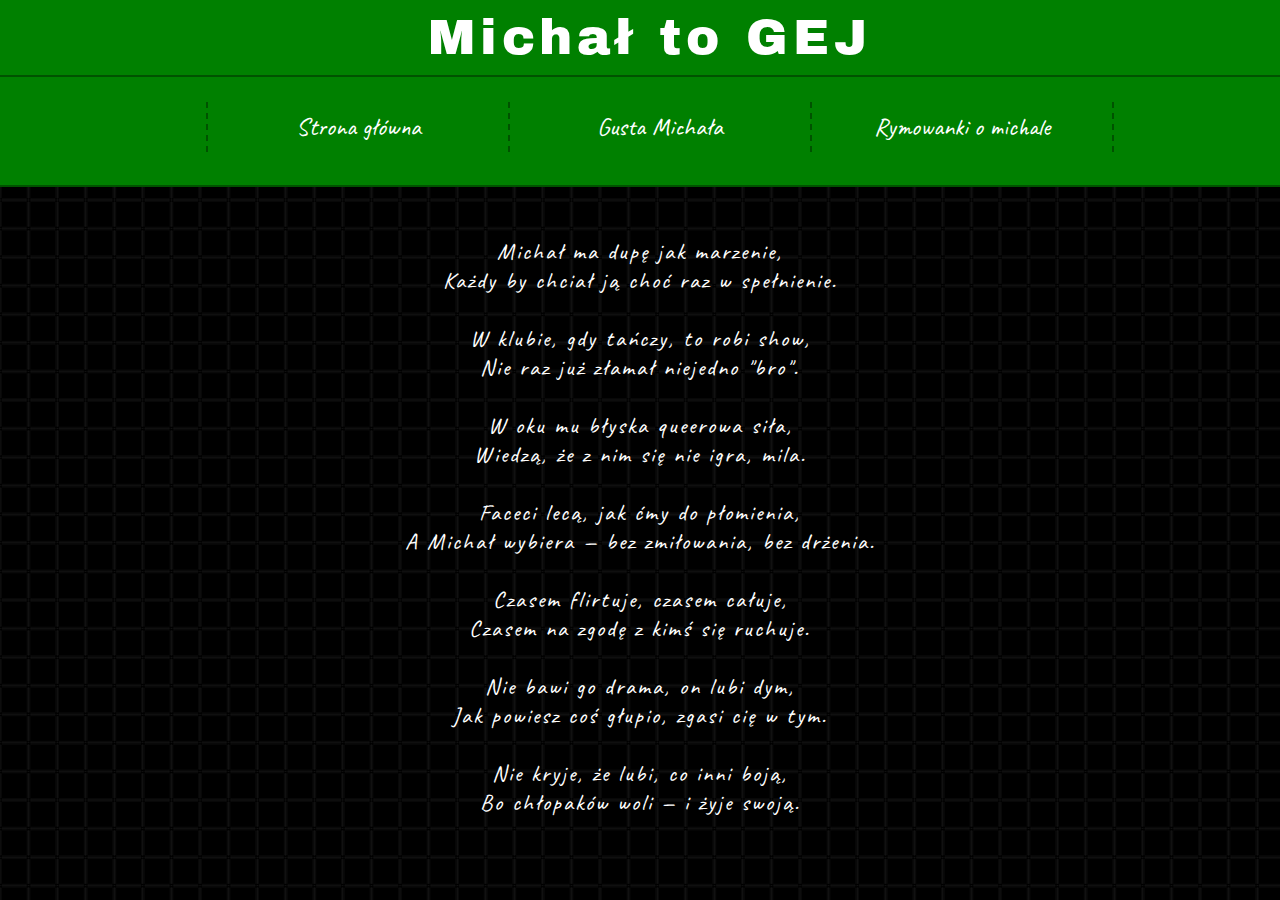
<file: Michał XD/index.html>
<!DOCTYPE html>
<html lang="pl">


    <head>
        <title>Michał to GEJ</title>
        <meta name="description" content="Opis strony internetowej w wyszukiwarce najlepiej 150-160 słów" />
        <meta name="keywords" content="tutaj, słowa, i, frazy kluczowe" />
        <meta http-equiv="X-UA-Compatible" content="IE=edge,chrome=1" />
        <meta name="author" content="Jan Sułecki aka Kolor" />
        <meta charset="UTF-8" />
        <link rel="stylesheet" href="style.css" type="text/css" />

        <link rel="preconnect" href="https://fonts.googleapis.com"/>
        <link rel="preconnect" href="https://fonts.gstatic.com" crossorigin/>
        <link href="https://fonts.googleapis.com/css2?family=Archivo+Black&family=Caveat:wght@400..700&display=swap" rel="stylesheet"/>

    </head>


    <body>
        <div id="logo">
            Michał to GEJ
        </div>
        <div id="nav">
            <ol>
                <li><a href="index.html">Strona główna</a></li>
                <li><a href="gusta.html">Gusta Michała</a></li>
                <li><a href="rymowanki.html">Rymowanki o michale</a></li>
            </ol>
        </div>
        <div id="container">
            Michał ma dupę jak marzenie,<br>
            Każdy by chciał ją choć raz w spełnienie.<br>
            <br>
            W klubie, gdy tańczy, to robi show,<br>
            Nie raz już złamał niejedno "bro".<br>
            <br>
            W oku mu błyska queerowa siła,<br>
            Wiedzą, że z nim się nie igra, mila.<br>
            <br>
            Faceci lecą, jak ćmy do płomienia,<br>
            A Michał wybiera — bez zmiłowania, bez drżenia.<br>
            <br>
            Czasem flirtuje, czasem całuje,<br>
            Czasem na zgodę z kimś się ruchuje.<br>
            <br>
            Nie bawi go drama, on lubi dym,<br>
            Jak powiesz coś głupio, zgasi cię w tym.<br>
            <br>
            Nie kryje, że lubi, co inni boją,<br>
            Bo chłopaków woli — i żyje swoją.<br>
        </div>
      
    </body>


</html>
</file>
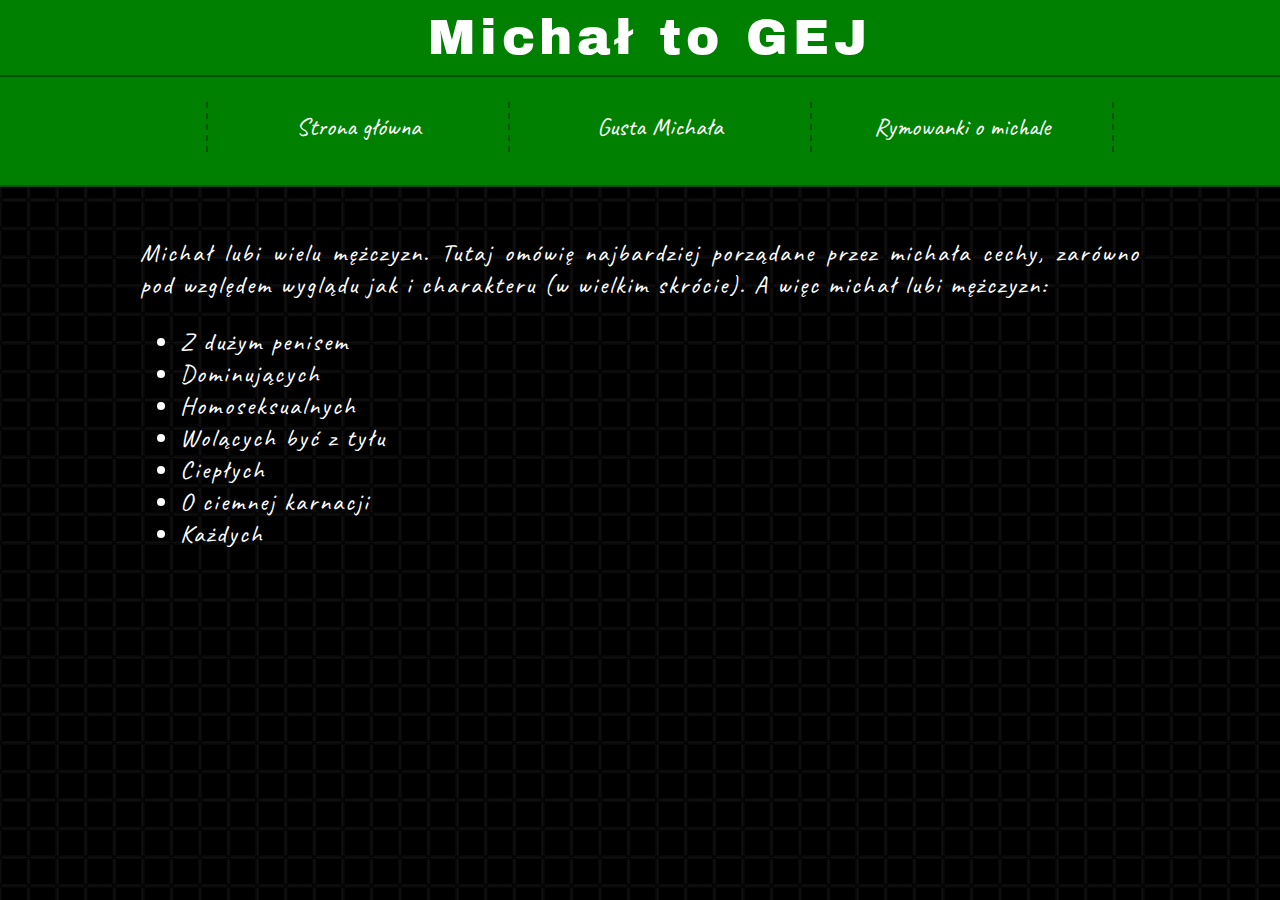
<file: Michał XD/gusta.html>
<!DOCTYPE html>
<html lang="pl">


    <head>
        <title>Gusty Michała</title>
        <meta name="description" content="Opis strony internetowej w wyszukiwarce najlepiej 150-160 słów" />
        <meta name="keywords" content="tutaj, słowa, i, frazy kluczowe" />
        <meta http-equiv="X-UA-Compatible" content="IE=edge,chrome=1" />
        <meta name="author" content="Jan Sułecki aka Kolor" />
        <meta charset="UTF-8" />
        <link rel="stylesheet" href="style.css" type="text/css" />
        <link rel="preconnect" href="https://fonts.googleapis.com"/>
        <link rel="preconnect" href="https://fonts.gstatic.com" crossorigin/>
        <link href="https://fonts.googleapis.com/css2?family=Archivo+Black&family=Caveat:wght@400..700&display=swap" rel="stylesheet"/>

    </head>


    <body>
        <div id="logo">
            Michał to GEJ
        </div>
        <div id="nav">
            <ol>
                <li><a href="index.html">Strona główna</a></li>
                <li><a href="gusta.html">Gusta Michała</a></li>
                <li><a href="rymowanki.html">Rymowanki o michale</a></li>
            </ol>
        </div>
        <div id="gusta">
            Michał lubi wielu mężczyzn. Tutaj omówię najbardziej porządane przez michała cechy, zarówno pod względem wyglądu jak i charakteru (w wielkim skrócie). A więc michał lubi mężczyzn:
            <ul>
                <li>Z dużym penisem</li>
                <li>Dominujących</li>
                <li>Homoseksualnych</li>
                <li>Wolących być z tyłu</li>
                <li>Ciepłych</li>
                <li>O ciemnej karnacji</li>
                <li>Każdych</li>
            </ul>
        </div>
      
    </body>


</html>
</file>
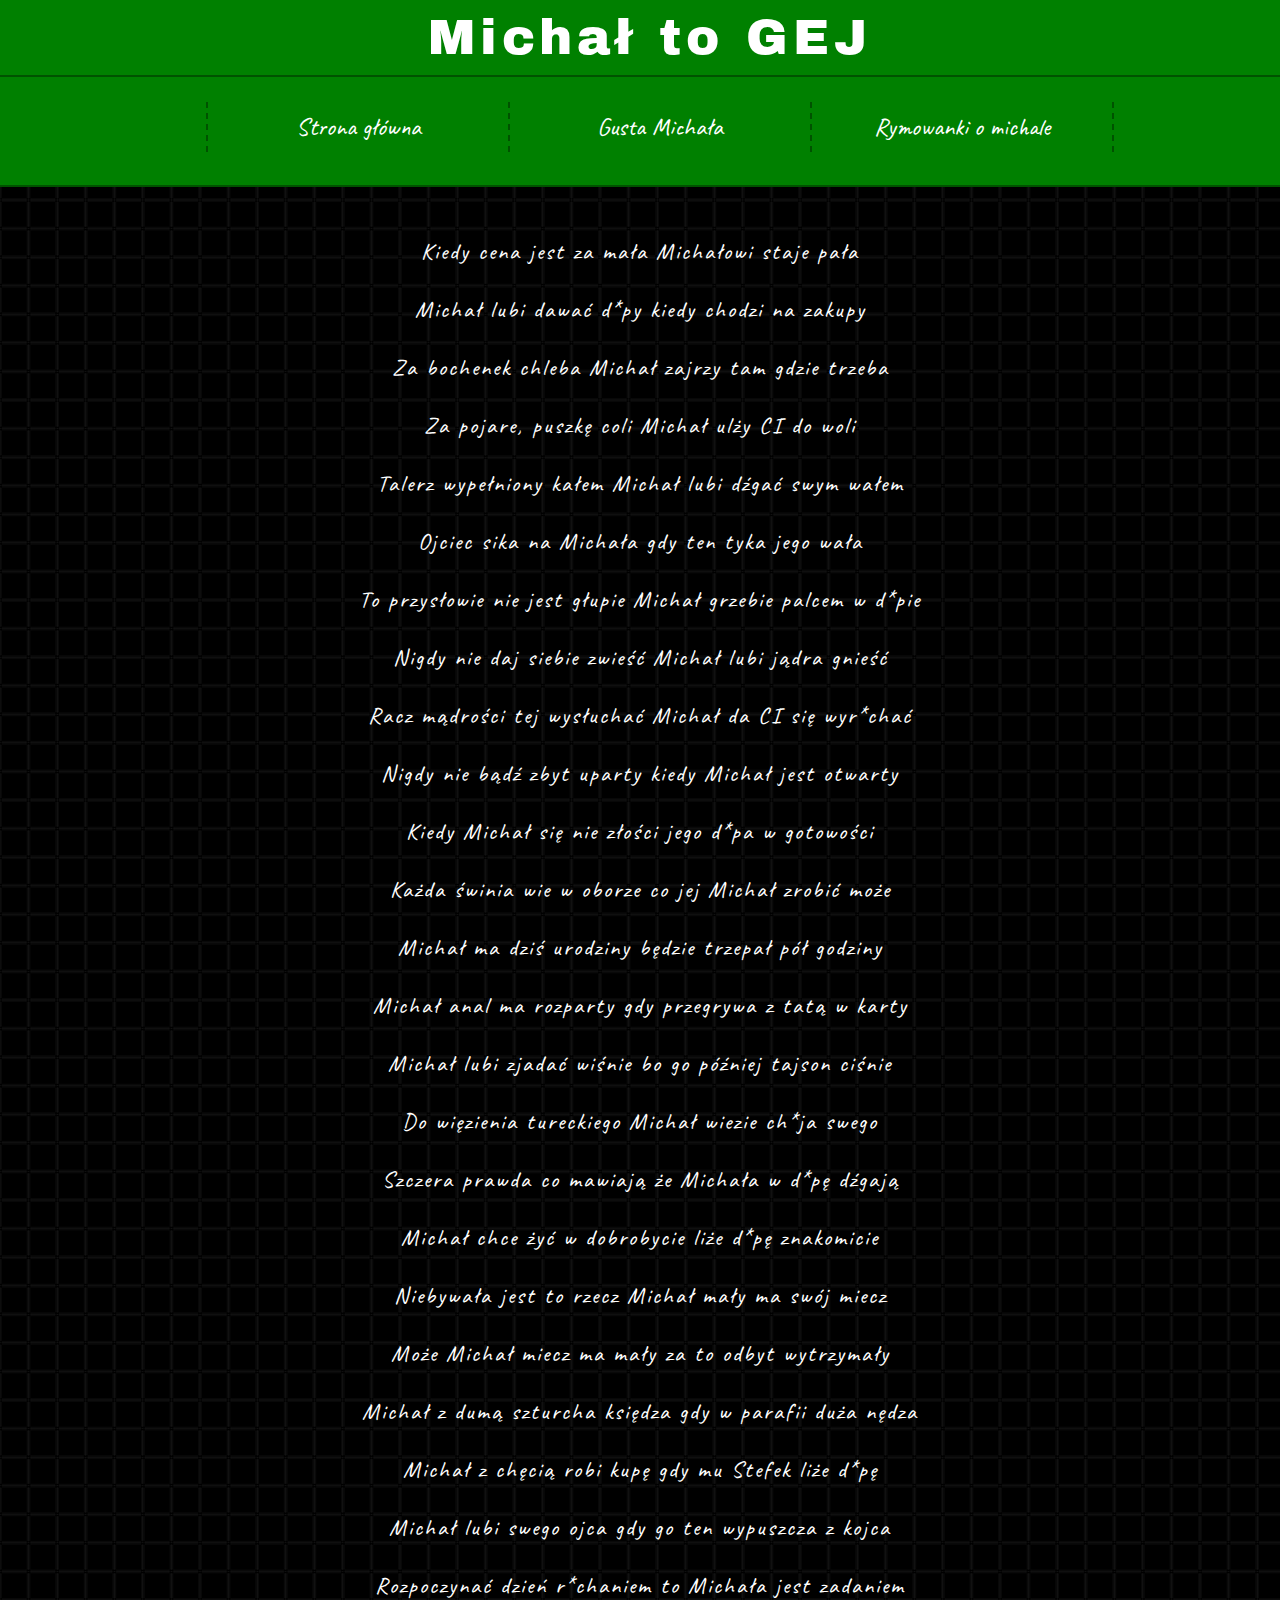
<file: Michał XD/rymowanki.html>
<!DOCTYPE html>
<html lang="pl">


    <head>
        <title>Rymowanki o Michale</title>
        <meta name="description" content="Śmieszne rymowanki o Michale" />
        <meta name="keywords" content="Michał, kiedy, cena, jest, za, mała, michałowi, staje, pała, żart, rymowanka, rymowanki, michał, za, kawałek, chleba, michał, zajrzy, tam, gdzie trzeba" />
        <meta http-equiv="X-UA-Compatible" content="IE=edge,chrome=1" />
        <meta name="author" content="Jan Sułecki aka Kolor" />
        <meta charset="UTF-8" />
        <link rel="stylesheet" href="style.css" type="text/css" />
        <link rel="preconnect" href="https://fonts.googleapis.com"/>
        <link rel="preconnect" href="https://fonts.gstatic.com" crossorigin/>
        <link href="https://fonts.googleapis.com/css2?family=Archivo+Black&family=Caveat:wght@400..700&display=swap" rel="stylesheet"/>

    </head>


    <body>
        <div id="logo">
            Michał to GEJ
        </div>
        <div id="nav">
            <ol>
                <li><a href="index.html">Strona główna</a></li>
                <li><a href="gusta.html">Gusta Michała</a></li>
                <li><a href="rymowanki.html">Rymowanki o michale</a></li>
            </ol>
        </div>
        <div id="container">
            Kiedy cena jest za mała Michałowi staje pała<br/><br/>
            Michał lubi dawać d*py kiedy chodzi na zakupy<br/><br/>
            Za bochenek chleba Michał zajrzy tam gdzie trzeba<br/><br/>
            Za pojare, puszkę coli Michał ulży CI do woli<br/><br/>
            Talerz wypełniony kałem Michał lubi dźgać swym wałem<br/><br/>
            Ojciec sika na Michała gdy ten tyka jego wała<br/><br/>
            To przysłowie nie jest głupie Michał grzebie palcem w d*pie<br/><br/>
            Nigdy nie daj siebie zwieść Michał lubi jądra gnieść<br/><br/>
            Racz mądrości tej wysłuchać Michał da CI się wyr*chać<br/><br/>
            Nigdy nie bądź zbyt uparty kiedy Michał jest otwarty<br/><br/>
            Kiedy Michał się nie złości jego d*pa w gotowości<br/><br/>
            Każda świnia wie w oborze co jej Michał zrobić może<br/><br/>
            Michał ma dziś urodziny będzie trzepał pół godziny<br/><br/>
            Michał anal ma rozparty gdy przegrywa z tatą w karty<br/><br/>
            Michał lubi zjadać wiśnie bo go później tajson ciśnie<br/><br/>
            Do więzienia tureckiego Michał wiezie ch*ja swego<br/><br/>
            Szczera prawda co mawiają że Michała w d*pę dźgają<br/><br/>
            Michał chce żyć w dobrobycie liże d*pę znakomicie<br/><br/>
            Niebywała jest to rzecz Michał mały ma swój miecz<br/><br/>
            Może Michał miecz ma mały za to odbyt wytrzymały<br/><br/>
            Michał z dumą szturcha księdza gdy w parafii duża nędza<br/><br/>
            Michał z chęcią robi kupę gdy mu Stefek liże d*pę<br/><br/>
            Michał lubi swego ojca gdy go ten wypuszcza z kojca<br/><br/>
            Rozpoczynać dzień r*chaniem to Michała jest zadaniem<br/><br/>


        </div>
      
    </body>


</html>
</file>
<file: Michał XD/style.css>
body
{
    background-image: url(y-so-serious.png);
    color:rgb(255, 255, 255);
    margin: 0;
    font-family: "Caveat", cursive;
    font-size: 10;
}
#logo
{
    width:100%;
    background-color: green;
    padding:10px;
    text-align: center;
    font-size: 50px;
    font-family: "Archivo Black", sans-serif;
    letter-spacing: 5px;
    border-bottom: 2px solid rgb(0, 82, 0);
}
#nav
{
    background-color: green;
    text-align: center;
    border-bottom: 2px solid rgb(0, 82, 0);
    padding: 0px;
    width:100%;
    font-size: 25px;
}
ol
{
    display: inline-block;
    list-style-type: none;
}
ol > li
{
    float: left;
    width: 300px;
    height: 50px;
    border-right: 2px dashed rgb(0, 82, 0);
    line-height: 50px;

}
ol > li:first-child
{
    border-left: 2px dashed rgb(0, 82, 0);
}
a
{
    color: #ffffff;
    text-decoration:none;
    display:block;
}
a:visited
{
    color: #ffffff;
    text-decoration:none;
    display:block;
}
ol >li:hover
{
    background-color: rgb(3, 113, 3);
}
#container
{
    width:1000px;
    margin-left:auto;
    margin-right:auto;
    text-align: center;
    letter-spacing: 2px;
    margin-top:50px;
    font-size: 23px;
}
#gusta
{
    width: 1000px;
    margin-left:auto;
    margin-right:auto;
    text-align: justify;
    letter-spacing: 2px;
    margin-top:50px;
    font-size: 25px;
}
</file>
